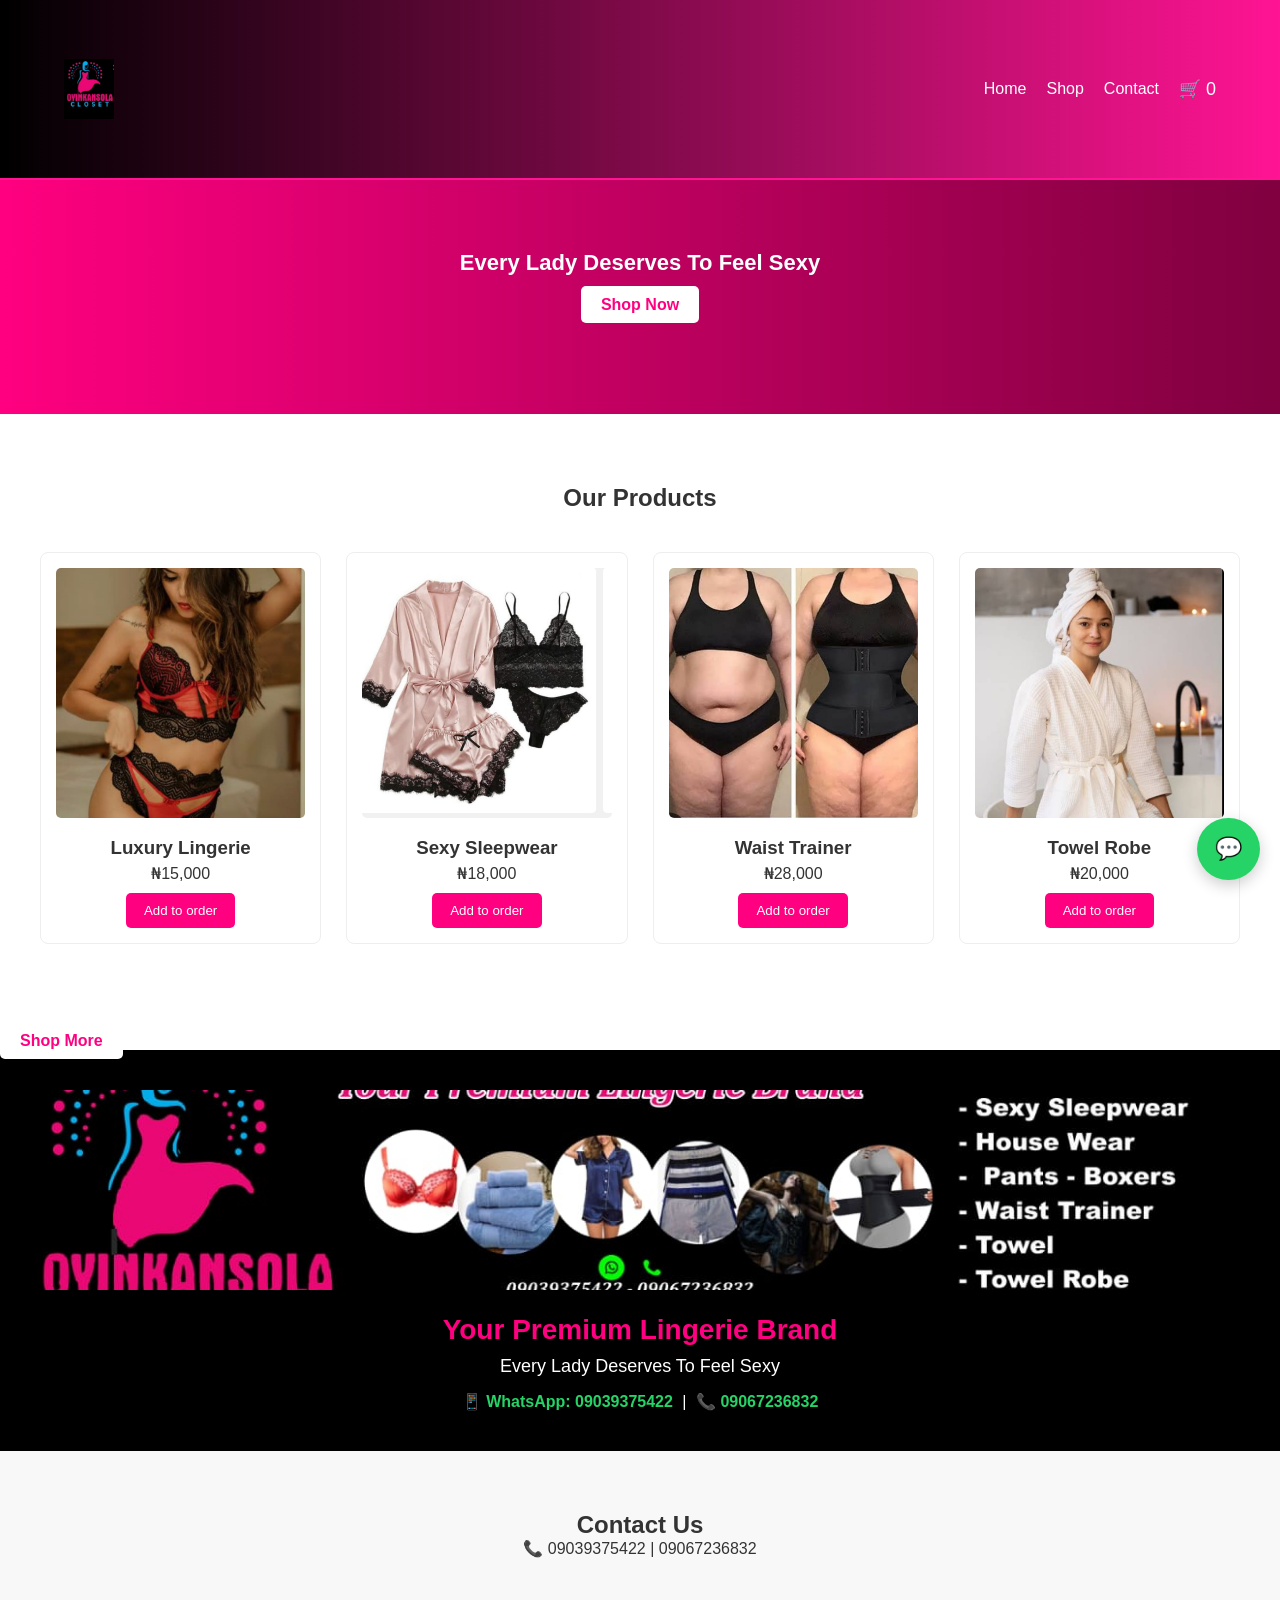
<file: index.html>
<!DOCTYPE html>
<html lang="en">
<head>
<meta charset="UTF-8">
<meta name="viewport" content="width=device-width, initial-scale=1.0">
<title>Oyinkansola Closet</title>
<link rel="stylesheet" href="style.css">
<link rel="stylesheet"
    href="https://unpkg.com/boxicons@latest/css/boxicons.min.css">
</head>
<body>

<!-- Header -->
<header>
    <img src="yinkasola_Logo.jpeg" class="logo">
    <nav>
        <a href="index.html">Home</a>
        <a href="shop.html">Shop</a>
        <a href="contact.html">Contact</a>
        <div class="cart-icon" onclick="toggleCart()">
            🛒 <span id="cart-count">0</span>
        </div>
    </nav>
</header>

<!-- Hero Section -->
<section class="hero">
    <h1>Every Lady Deserves To Feel Sexy</h1>
    <a href="shop.html" class="btn">Shop Now</a>
</section>

<!-- Shop Section -->
<section id="shop" class="shop">
    <h2>Our Products</h2>
    <div class="products">

        <div class="product">
            <img data-src="luxury_lingeries.jpeg" class="lazy-image" alt="">

            <h3>Luxury Lingerie</h3>
            <p>₦15,000</p>
            <button onclick="addToCart('Luxury Lingerie',15000)">Add to order</button>
        </div>

        <div class="product">
            <img data-src="sexy_sleep_wear.jpeg" class="lazy-image" alt="">
            <h3>Sexy Sleepwear</h3>
            <p>₦18,000</p>
            <button onclick="addToCart('Sexy Sleepwear',18000)">Add to order</button>
        </div>

        <div class="product">
            <img src="waist_strainer.jpeg">
            <h3>Waist Trainer</h3>
            <p>₦28,000</p>
            <button onclick="addToCart('Waist Trainer',28000)">Add to order</button>
        </div>

        <div class="product">
            <img src="Towel_robe.jpeg">
            <h3>Towel Robe</h3>
            <p>₦20,000</p>
            <button onclick="addToCart('Towel Robe',20000)">Add to order</button>
        </div>

        
    </div>
</section>
<br>
 <a href="shop.html" class="btn">Shop More</a>
<br>
<!-- Banner Section -->
<section class="banner">
    <img src="oyinkasolaBanna.jpeg" alt="Oyinkansola Closet Banner" class="banner-img">
    <div class="banner-text">
        <h2>Your Premium Lingerie Brand</h2>
        <p>Every Lady Deserves To Feel Sexy</p>
        <div class="contact-numbers">
            <a href="https://wa.me/2349039375422" target="_blank" class="whatsapp-link">
                📱 WhatsApp: 09039375422
            </a>
            <span> | </span>
            <a href="tel:09067236832">📞 09067236832</a>
        </div>
    </div>
</section>


<!-- Cart Sidebar -->

<!-- Cart Overlay -->
<div class="cart-overlay" id="cart-overlay" onclick="toggleCart()"></div>

<!-- Cart Sidebar -->
<div class="cart" id="cart">
    <div class="cart-header">
        <h2>Your Order</h2>
        <span class="close-cart" onclick="toggleCart()"><b style="color: red;">✖</b></span>
    </div>

    <ul id="cart-items"></ul>

    <div class="cart-footer">
        <h3>Total: ₦<span id="total">0</span></h3>
        <button onclick="checkout()">Checkout via WhatsApp</button>
    </div>
</div>


<!-- Contact -->
<section id="contact" class="contact">
    <h2>Contact Us</h2>
    <p>📞 09039375422 | 09067236832</p>
</section>

<!-- Floating WhatsApp -->
<a href="https://wa.me/2349039375422" class="whatsapp" target="_blank">
    💬
</a>

<script src="script.js"></script>

</body>
</html>
</file>
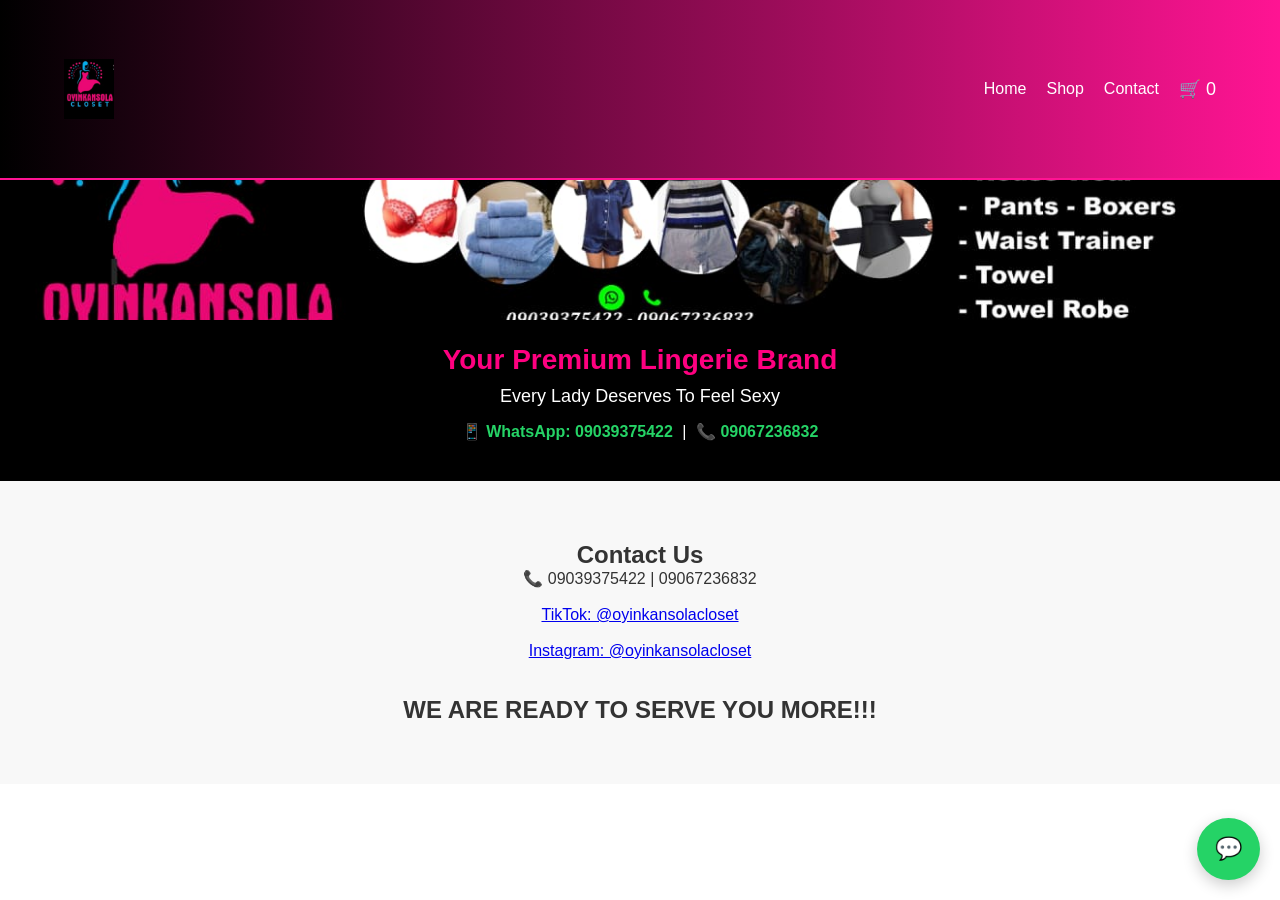
<file: contact.html>
<!DOCTYPE html>
<html lang="en">
<head>
<meta charset="UTF-8">
<meta name="viewport" content="width=device-width, initial-scale=1.0">
<title>Oyinkansola Closet</title>
<link rel="stylesheet" href="style.css">
<link rel="stylesheet"
    href="https://unpkg.com/boxicons@latest/css/boxicons.min.css">
</head>
<body>

<!-- Header -->
<header>
    <img src="yinkasola_Logo.jpeg" class="logo">
    <nav>
        <a href="index.html">Home</a>
        <a href="shop.html">Shop</a>
        <a href="contact.html">Contact</a>
        <div class="cart-icon" onclick="toggleCart()">
            🛒 <span id="cart-count">0</span>
        </div>
    </nav>
</header>

<section class="banner">
    <img src="oyinkasolaBanna.jpeg" alt="Oyinkansola Closet Banner" class="banner-img">
    <div class="banner-text">
        <h2>Your Premium Lingerie Brand</h2>
        <p>Every Lady Deserves To Feel Sexy</p>
        <div class="contact-numbers">
            <a href="https://wa.me/2349039375422" target="_blank" class="whatsapp-link">
                📱 WhatsApp: 09039375422
            </a>
            <span> | </span>
            <a href="tel:09067236832">📞 09067236832</a>
        </div>
    </div>
</section>

<!-- Contact -->
<section id="contact" class="contact">
    <h2>Contact Us</h2>
    <p>📞 09039375422 | 09067236832</p><br>
    <p><a href="https://www.tiktok.com/@oyinkansolacloset" target="_blank">TikTok: @oyinkansolacloset</a></p>
    <br>
    <p><a href="https://www.instagram.com/oyinkansolacloset/" target="_blank">Instagram: @oyinkansolacloset</a></p>
    <br><br>
    <h1>   WE ARE READY TO SERVE YOU MORE!!!</h1>
</section>

<!-- Floating WhatsApp -->
<a href="https://wa.me/2349039375422" class="whatsapp" target="_blank">
    💬
</a>

<!-- Cart Sidebar -->

<!-- Cart Overlay -->
<div class="cart-overlay" id="cart-overlay" onclick="toggleCart()"></div>

<!-- Cart Sidebar -->
<div class="cart" id="cart">
    <div class="cart-header">
        <h2>Your Order</h2>
        <span class="close-cart" onclick="toggleCart()"><b style="color: red;">✖</b></span>
    </div>

    <ul id="cart-items"></ul>

    <div class="cart-footer">
        <h3>Total: ₦<span id="total">0</span></h3>
        <button onclick="checkout()">Checkout via WhatsApp</button>
    </div>
</div>

<script src="script.js"></script>
</body>
</html>
</file>
<file: style.css>
* * {
  margin: 0;
  padding: 0;
  box-sizing: border-box;
  font-family: Arial, sans-erif;
}

   body {
    background: #fff;
    color: #333;
}

/* Header */
header {
    width: 100%;
    padding: 15px 5%;
     background: linear-gradient(90deg, #000 0%, #ff1493 100%);
    color: #fff;
    border-bottom: 2px solid #ff1493; /* Hot pink line */
    display: flex;
    align-items: center;
    justify-content: space-between;
    /*border-bottom: 1px solid #eee;/*

    /* Safe Fixed Header */
    position: fixed;
    top: 0;
    left: 0;
    z-index: 1000;
}

body {
  
  padding-top: 80px;
}

.logo {
    height: 60px;
}

.banner {
    text-align: center;
    padding: 40px 20px;
    background: #000;
    color: #fff;
}

.banner-img {
    width: 100%;
    max-height: 200px;
    object-fit: cover;
    margin-bottom: 20px;
    border-radius: 10px;
}

.banner-text h2 {
    font-size: 28px;
    margin-bottom: 10px;
    color: #ff0080;
}

.banner-text p {
    font-size: 18px;
    margin-bottom: 15px;
}

.contact-numbers a {
    color: #25D366; /* WhatsApp green */
    font-weight: bold;
    text-decoration: none;
    margin: 0 5px;
}

.contact-numbers a:hover {
    color: #ff0080;
}


nav {
    display: flex;
    align-items: center;
    gap: 20px;
}

nav a {
    color: white;
    text-decoration: none;
    font-weight: 500;
}

.cart-icon {
    color: white;
    cursor: pointer;
    font-size: 18px;
}

/* HERO */
.hero {
    background: linear-gradient(to right, #ff0080, #800040);
    color: white;
    text-align: center;
    padding: 100px 20px;
    margin-top: 70px;
}

.hero h1 {
    font-size: 40px;
    margin-bottom: 20px;
    
}

button:active {
    transform: scale(0.95);
}


.btn {
    background: white;
    color: #ff0080;
    padding: 14px 30px;
    text-decoration: none;
    font-weight: bold;
    border-radius: 5px;
    transition: 0.3s;
}

.btn:hover {
    background: black;
    color: white;
}

/* SHOP */
.shop {
    padding: 70px 40px;
    text-align: center;
}

.products {
    display: grid;
    grid-template-columns: repeat(4, 1fr);
    gap: 25px;
    margin-top: 40px;
}

.product {
    border: 1px solid #eee;
    padding: 15px;
    border-radius: 8px;
    transition: transform 0.3s ease, box-shadow 0.3s ease;
}

.product:hover {
    transform: translateY(-8px) scale(1.02);
    box-shadow: 0 15px 30px rgba(0,0,0,0.15);
}

.product img {
    width: 100%;
    height: 250px;
    object-fit: cover;
    border-radius: 5px;
}

.product h3 {
    margin: 15px 0 5px;
}

.product button {
    background: #ff0080;
    color: white;
    border: none;
    padding: 10px 18px;
    cursor: pointer;
    border-radius: 5px;
    margin-top: 10px;
}

/* Cart item animation */
#cart-items li {
    margin-bottom: 15px;
    font-size: 14px;
    opacity: 0;
    transform: translateX(30px);
    animation: slideInItem 0.4s forwards;
}

/* Stagger animation */
#cart-items li:nth-child(1) { animation-delay: 0.05s; }
#cart-items li:nth-child(2) { animation-delay: 0.1s; }
#cart-items li:nth-child(3) { animation-delay: 0.15s; }
#cart-items li:nth-child(4) { animation-delay: 0.2s; }
#cart-items li:nth-child(5) { animation-delay: 0.25s; }

@keyframes slideInItem {
    to {
        opacity: 1;
        transform: translateX(0);
    }
}


/* CART */
.cart {
    position: fixed;
    top: 0;
    right: -400px;
    width: 350px;
    height: 100%;
    background: white;
    display: flex;
    flex-direction: column;
    transition: right 0.4s cubic-bezier(0.77, 0, 0.18, 1);
    box-shadow: -5px 0 20px rgba(0,0,0,0.2);
    z-index: 1000;
}


.cart.active {
    right: 0;
}

/* CONTACT */
.contact {
    padding: 60px 20px;
    text-align: center;
    background: #f8f8f8;
}

/* WHATSAPP FLOAT */
.whatsapp {
    position: fixed;
    bottom: 20px;
    right: 20px;
    background: #25D366;
    color: white;
    padding: 18px;
    border-radius: 50%;
    font-size: 22px;
    text-decoration: none;
    box-shadow: 0 5px 15px rgba(0,0,0,0.2);
}

/* ===================== */
/* CART SIDEBAR */
/* ===================== */

.cart-overlay {
    position: fixed;
    top: 0;
    left: 0;
    width: 100%;
    height: 100%;
    background: rgba(0, 0, 0, 0.5);
    opacity: 0;
    visibility: hidden;
    transition: 0.3s;
    z-index: 999;
}

.cart-overlay.active {
    opacity: 1;
    visibility: visible;
}

.cart {
    position: fixed;
    top: 0;
    right: -400px;
    width: 350px;
    height: 100%;
    background: white;
    display: flex;
    flex-direction: column;
    transition: 0.4s ease;
    box-shadow: -5px 0 20px rgba(0,0,0,0.2);
    z-index: 1000;
}

.cart.active {
    right: 0;
}

/* Cart Header */
.cart-header {
    display: flex;
    justify-content: space-between;
    align-items: center;
    padding: 20px;
    background: black;
    color: white;
}

.close-cart {
    cursor: pointer;
    font-size: 20px;
}

/* Cart Items */
#cart-items {
    flex: 1;
    padding: 20px;
    list-style: none;
    overflow-y: auto;
}

#cart-items li {
    margin-bottom: 15px;
    font-size: 14px;
}

/* Cart Footer */
.cart-footer {
    padding: 20px;
    border-top: 1px solid #eee;
}

.cart-footer button {
    width: 100%;
    padding: 12px;
    background: #ff0080;
    color: white;
    border: none;
    border-radius: 5px;
    cursor: pointer;
}

.cart-footer button:hover {
    background: black;
}

/* ===================== */
/* RESPONSIVE DESIGN */
/* ===================== */

/* Large screens */
@media (min-width: 1400px) {
    .cart {
        width: 400px;
    }
}

/* Tablets */
@media (max-width: 1024px) {
    .cart {
        width: 300px;
    }
}

/* Mobile */
@media (max-width: 768px) {

    .cart {
        width: 100%;
        right: -100%;
    }

    .cart.active {
        right: 0;
    }
}

/* ------------------ */
/* RESPONSIVE DESIGN  */
/* ------------------ */

/* Tablets */
@media (max-width: 1024px) {
    .products {
        grid-template-columns: repeat(2, 1fr);
    }

    .hero h1 {
        font-size: 32px;
    }
}

/* Mobile */
@media (max-width: 768px) {

    header {
        flex-direction: column;
        gap: 15px;
        padding: 20px;
        height: 10%;
    }

    nav {
        flex-wrap: wrap;
        justify-content: center;
    }

    .hero {
        
        padding: 70px 15px;
    }

    .hero h1 {
        font-size: 26px;
    }

    .products {
        grid-template-columns: 1fr;
    }

    .cart {
        width: 100%;
    }
}

/* Small Phones */
@media (min-width: 300px) {
    .hero h1 {
        font-size: 22px;
    }
header {
    height:20% ;
}
    .btn {
        padding: 10px 20px;
    }
}
</file>
